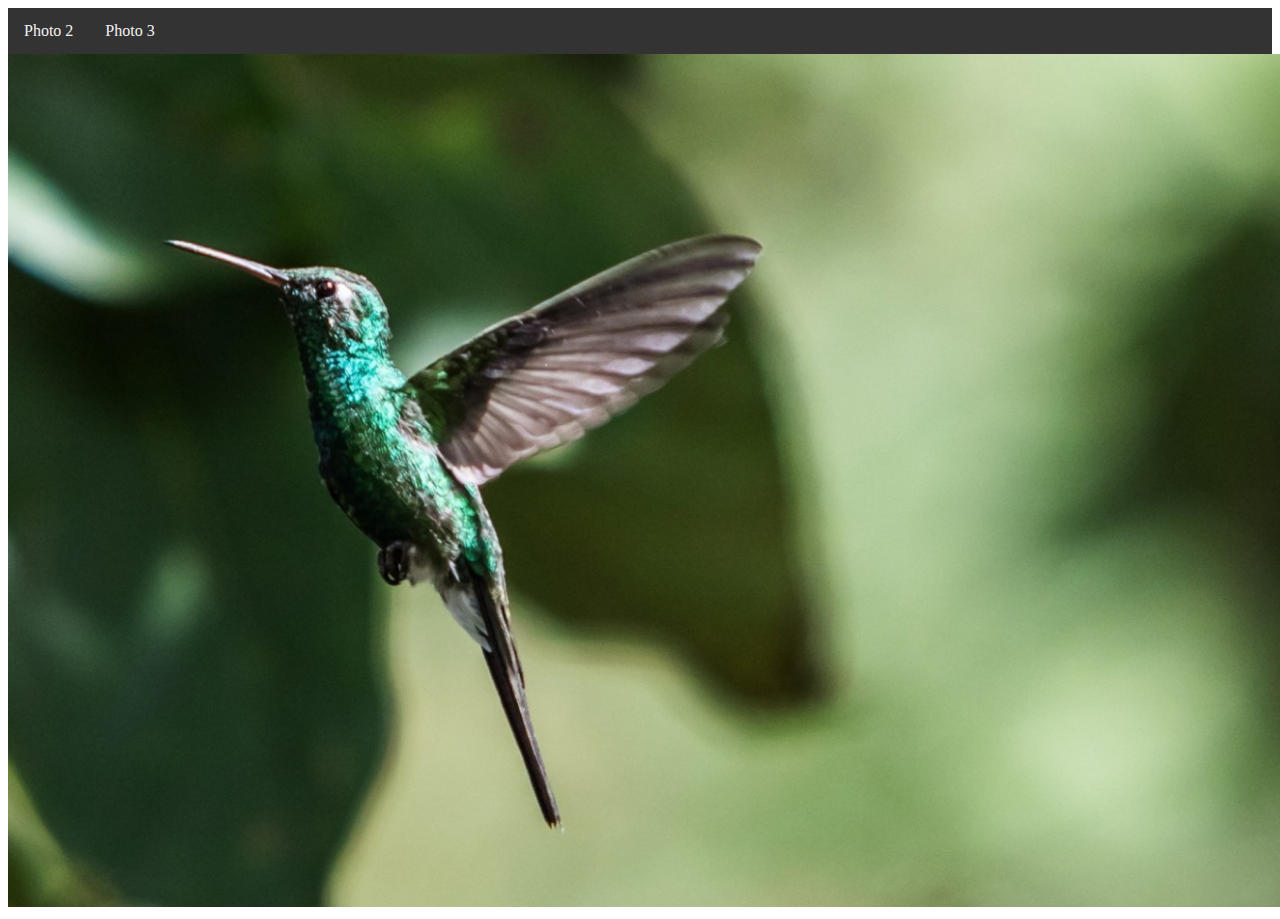
<file: index.html>
<!DOCTYPE html>
<html lang="en">
<head>
<meta charset="utf-8">
<meta name="viewport" content="width=device-width, initial-scale=1">
<link rel="stylesheet" href="style.css">
</head>
<body>

<div class="topnav">
    <a href="./photo2.html">Photo 2</a>
    <a href="./photo3.html">Photo 3</a>
</div>

<picture>
    <img
    sizes="(max-width: 1400px) 100vw, 1400px"
    srcset="
    ./photos/photo1_lyujt7/photo1_lyujt7_c_scale,w_200.jpg 200w,
    ./photos/photo1_lyujt7/photo1_lyujt7_c_scale,w_533.jpg 533w,
    ./photos/photo1_lyujt7/photo1_lyujt7_c_scale,w_766.jpg 766w,
    ./photos/photo1_lyujt7/photo1_lyujt7_c_scale,w_907.jpg 907w,
    ./photos/photo1_lyujt7/photo1_lyujt7_c_scale,w_1025.jpg 1025w,
    ./photos/photo1_lyujt7/photo1_lyujt7_c_scale,w_1140.jpg 1140w,
    ./photos/photo1_lyujt7/photo1_lyujt7_c_scale,w_1240.jpg 1240w,
    ./photos/photo1_lyujt7/photo1_lyujt7_c_scale,w_1325.jpg 1325w,
    ./photos/photo1_lyujt7/photo1_lyujt7_c_scale,w_1398.jpg 1398w,
    ./photos/photo1_lyujt7/photo1_lyujt7_c_scale,w_1400.jpg 1400w"
    src="./photos/photo1_lyujt7/photo1_lyujt7_c_scale,w_1400.jpg"
    alt="">
    </picture>

</body>
</html>
</file>
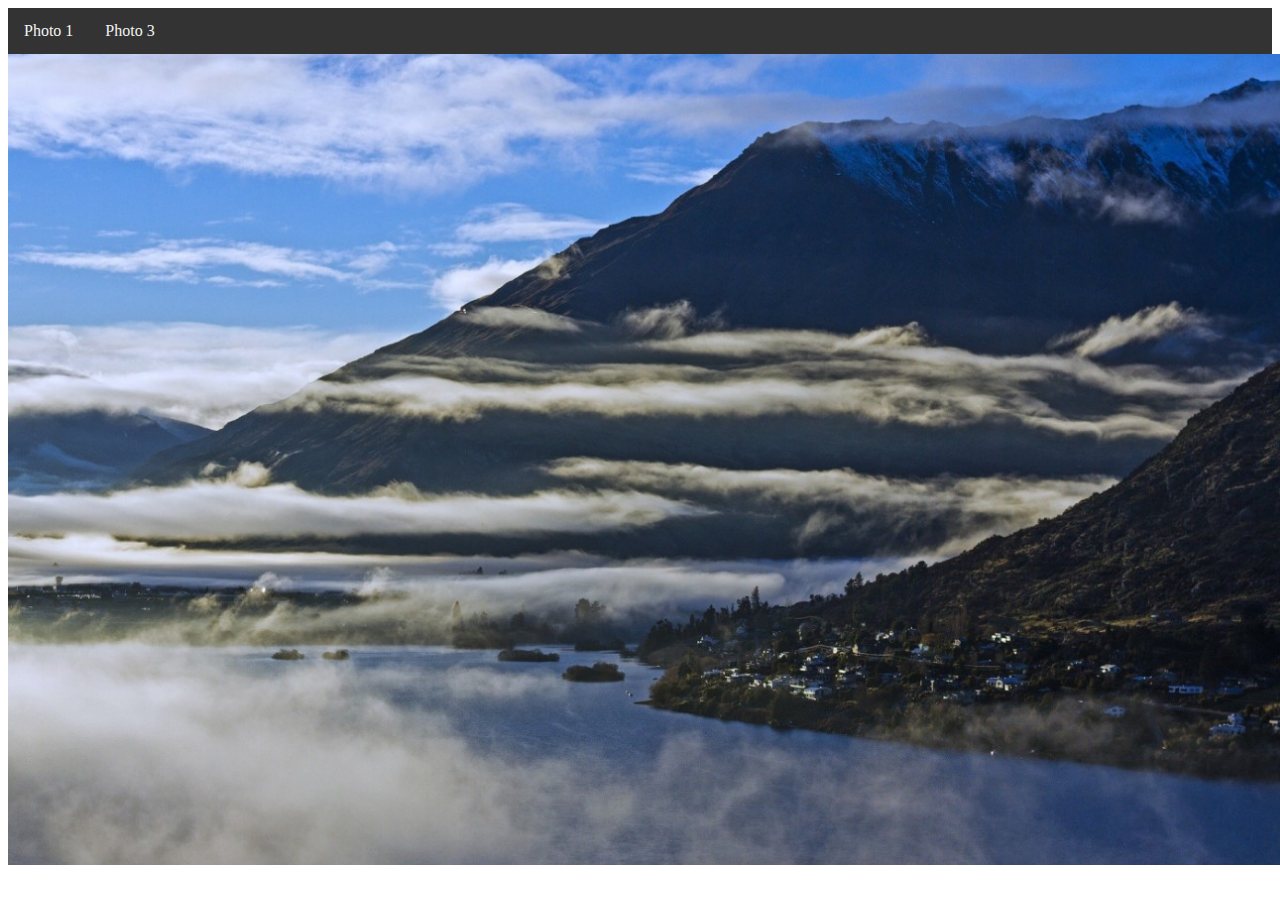
<file: photo2.html>
<!DOCTYPE html>
<html lang="en">
<head>
<meta charset="utf-8">
<meta name="viewport" content="width=device-width, initial-scale=1">
<link rel="stylesheet" href="style.css">
</head>
<body>

<div class="topnav">
    <a href="./index.html">Photo 1</a>
    <a href="./photo3.html">Photo 3</a>
</div>

<picture>
    <img
    sizes="(max-width: 1400px) 100vw, 1400px"
    srcset="
    ./photos/landscape-5338046_1920_jsvhly/landscape-5338046_1920_jsvhly_c_scale,w_200.jpg 200w,
    ./photos/landscape-5338046_1920_jsvhly/landscape-5338046_1920_jsvhly_c_scale,w_425.jpg 425w,
    ./photos/landscape-5338046_1920_jsvhly/landscape-5338046_1920_jsvhly_c_scale,w_588.jpg 588w,
    ./photos/landscape-5338046_1920_jsvhly/landscape-5338046_1920_jsvhly_c_scale,w_733.jpg 733w,
    ./photos/landscape-5338046_1920_jsvhly/landscape-5338046_1920_jsvhly_c_scale,w_847.jpg 847w,
    ./photos/landscape-5338046_1920_jsvhly/landscape-5338046_1920_jsvhly_c_scale,w_951.jpg 951w,
    ./photos/landscape-5338046_1920_jsvhly/landscape-5338046_1920_jsvhly_c_scale,w_1046.jpg 1046w,
    ./photos/landscape-5338046_1920_jsvhly/landscape-5338046_1920_jsvhly_c_scale,w_1135.jpg 1135w,
    ./photos/landscape-5338046_1920_jsvhly/landscape-5338046_1920_jsvhly_c_scale,w_1220.jpg 1220w,
    ./photos/landscape-5338046_1920_jsvhly/landscape-5338046_1920_jsvhly_c_scale,w_1291.jpg 1291w,
    ./photos/landscape-5338046_1920_jsvhly/landscape-5338046_1920_jsvhly_c_scale,w_1358.jpg 1358w,
    ./photos/landscape-5338046_1920_jsvhly/landscape-5338046_1920_jsvhly_c_scale,w_1393.jpg 1393w,
    ./photos/landscape-5338046_1920_jsvhly/landscape-5338046_1920_jsvhly_c_scale,w_1400.jpg 1400w"
    src="./photos/landscape-5338046_1920_jsvhly/landscape-5338046_1920_jsvhly_c_scale,w_1400.jpg"
    alt="">
    </picture>

</body>
</html>
</file>
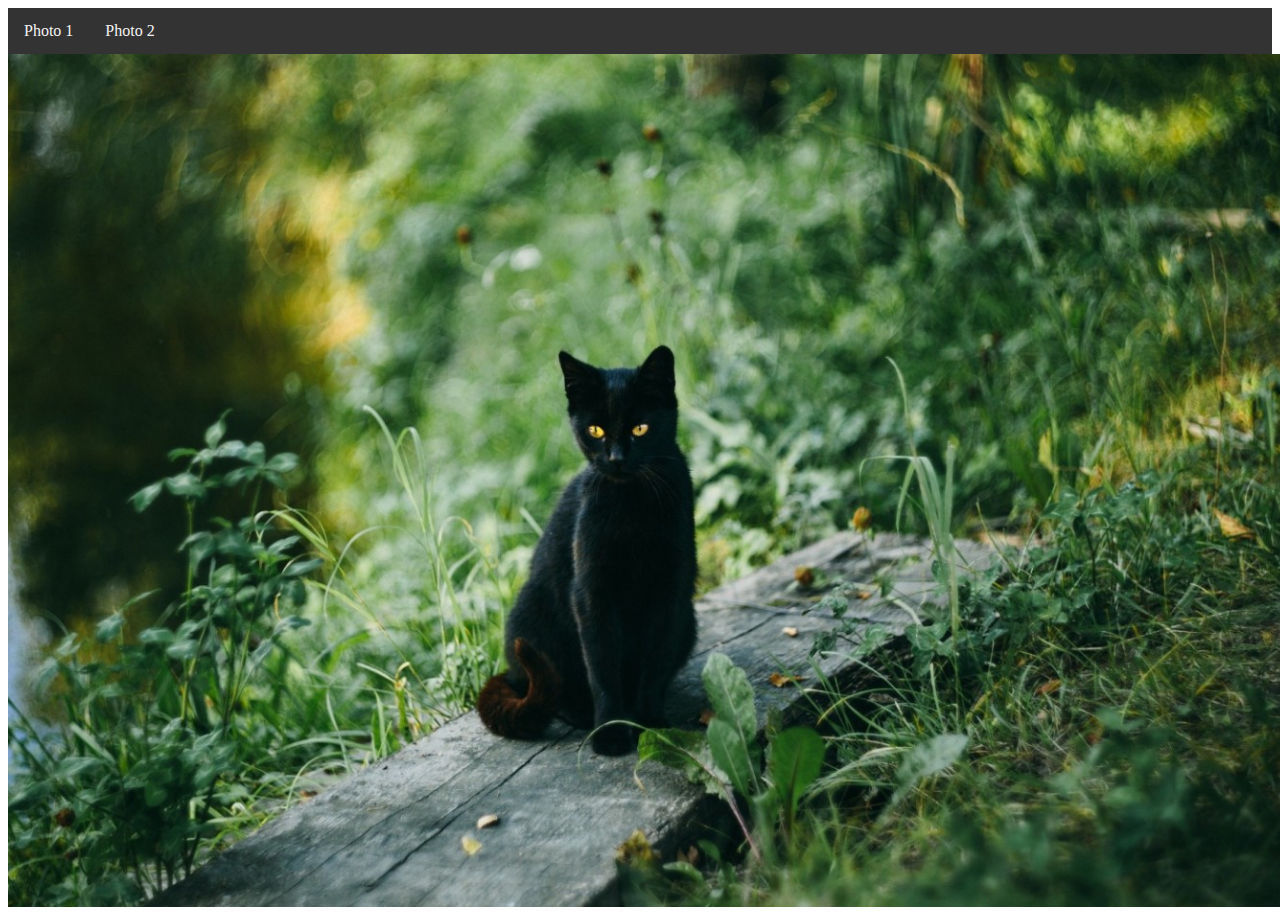
<file: photo3.html>
<!DOCTYPE html>
<html lang="en">
<head>
<meta charset="utf-8">
<meta name="viewport" content="width=device-width, initial-scale=1">
<link rel="stylesheet" href="style.css">
</head>
<body>

<div class="topnav">
    <a href="./index.html">Photo 1</a>
    <a href="./photo2.html">Photo 2</a>
</div>

<picture>
    <img
    sizes="(max-width: 1400px) 100vw, 1400px"
    srcset="
    ./photos/animals-2939726_1920_nzjqx0/animals-2939726_1920_nzjqx0_c_scale,w_200.jpg 200w,
    ./photos/animals-2939726_1920_nzjqx0/animals-2939726_1920_nzjqx0_c_scale,w_362.jpg 362w,
    ./photos/animals-2939726_1920_nzjqx0/animals-2939726_1920_nzjqx0_c_scale,w_487.jpg 487w,
    ./photos/animals-2939726_1920_nzjqx0/animals-2939726_1920_nzjqx0_c_scale,w_594.jpg 594w,
    ./photos/animals-2939726_1920_nzjqx0/animals-2939726_1920_nzjqx0_c_scale,w_692.jpg 692w,
    ./photos/animals-2939726_1920_nzjqx0/animals-2939726_1920_nzjqx0_c_scale,w_779.jpg 779w,
    ./photos/animals-2939726_1920_nzjqx0/animals-2939726_1920_nzjqx0_c_scale,w_856.jpg 856w,
    ./photos/animals-2939726_1920_nzjqx0/animals-2939726_1920_nzjqx0_c_scale,w_938.jpg 938w,
    ./photos/animals-2939726_1920_nzjqx0/animals-2939726_1920_nzjqx0_c_scale,w_1011.jpg 1011w,
    ./photos/animals-2939726_1920_nzjqx0/animals-2939726_1920_nzjqx0_c_scale,w_1082.jpg 1082w,
    ./photos/animals-2939726_1920_nzjqx0/animals-2939726_1920_nzjqx0_c_scale,w_1143.jpg 1143w,
    ./photos/animals-2939726_1920_nzjqx0/animals-2939726_1920_nzjqx0_c_scale,w_1214.jpg 1214w,
    ./photos/animals-2939726_1920_nzjqx0/animals-2939726_1920_nzjqx0_c_scale,w_1277.jpg 1277w,
    ./photos/animals-2939726_1920_nzjqx0/animals-2939726_1920_nzjqx0_c_scale,w_1335.jpg 1335w,
    ./photos/animals-2939726_1920_nzjqx0/animals-2939726_1920_nzjqx0_c_scale,w_1391.jpg 1391w,
    ./photos/animals-2939726_1920_nzjqx0/animals-2939726_1920_nzjqx0_c_scale,w_1395.jpg 1395w,
    ./photos/animals-2939726_1920_nzjqx0/animals-2939726_1920_nzjqx0_c_scale,w_1400.jpg 1400w"
    src="./photos/animals-2939726_1920_nzjqx0/animals-2939726_1920_nzjqx0_c_scale,w_1400.jpg"
    alt="">
    </picture>

</body>
</html>
</file>
<file: style.css>
* {
  box-sizing: border-box;
}

.topnav {
  overflow: hidden;
  background-color: #333;
}

.topnav a {
  float: left;
  display: block;
  color: #f2f2f2;
  text-align: center;
  padding: 14px 16px;
  text-decoration: none;
}

.topnav a:hover {
  background-color: #ddd;
  color: black;
}

@media screen and (max-width: 600px) {
  .topnav a {
    float: none;
    width: 100%;
  }
}
</file>
